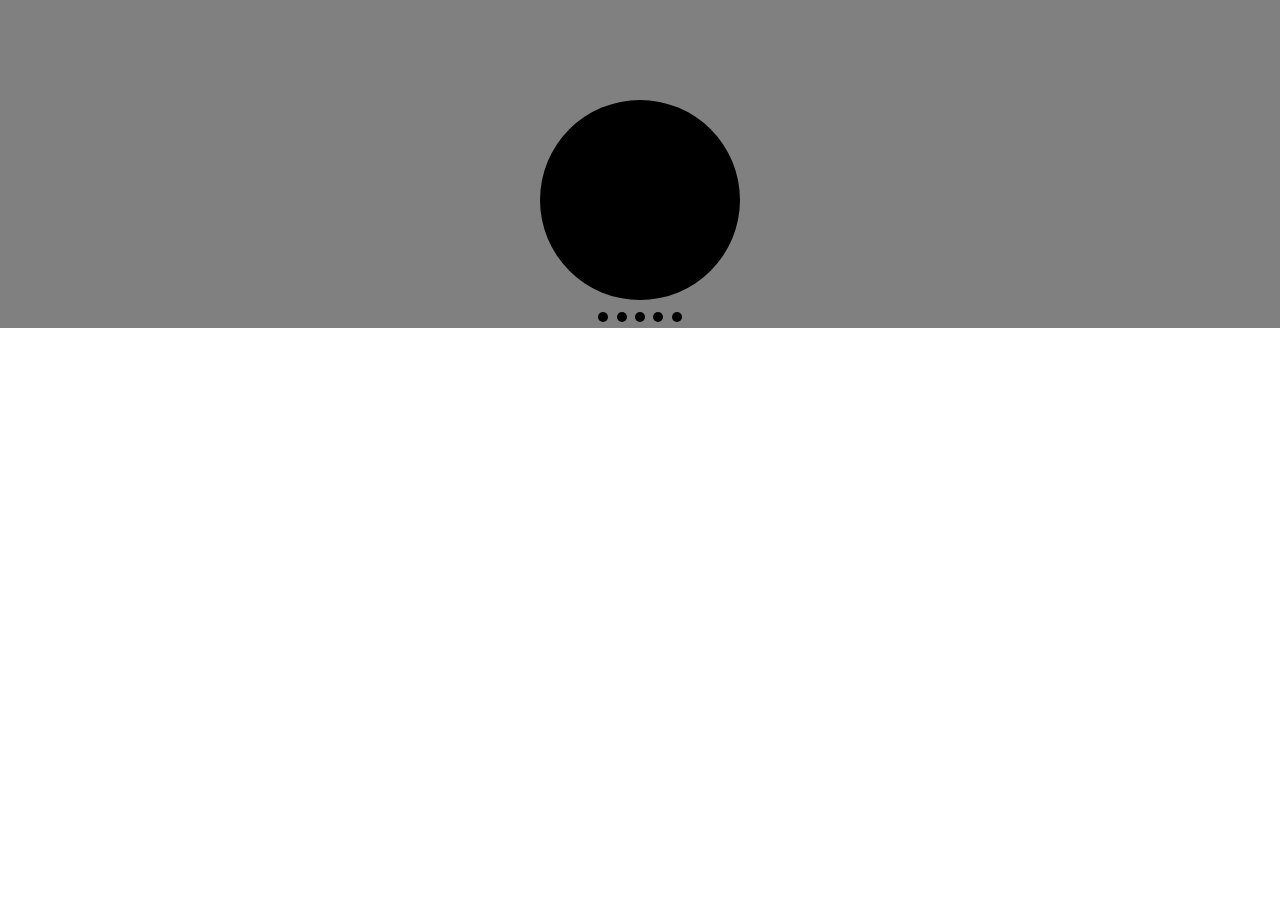
<file: index.html>
<!DOCTYPE html>
<html lang="pt-br">
<head>
    <meta charset="UTF-8">
    <meta name="viewport" content="width=device-width, initial-scale=1.0">
    <title>Fabio Pretel</title>
    <link rel="stylesheet" href="estilos/style.css" media="all">
    <link rel="stylesheet" href="estilos/media-query.css">
</head>
<body>
    <header>
        <div id="bola"></div>
        <nav>
            <a href="#" id="bolinha-1" onclick="clickBio()"><svg xmlns="http://www.w3.org/2000/svg" viewBox="0 0 512 512"><path fill="#000000" d="M256 512A256 256 0 1 0 256 0a256 256 0 1 0 0 512z"/></svg></a>
            <a href="#" id="bolinha-2" onclick="clickExec()"><svg xmlns="http://www.w3.org/2000/svg" viewBox="0 0 512 512"><path fill="#000000" d="M256 512A256 256 0 1 0 256 0a256 256 0 1 0 0 512z"/></svg></a>
            <a href="#" id="bolinha-3" onclick="clickProj()"><svg xmlns="http://www.w3.org/2000/svg" viewBox="0 0 512 512"><path fill="#000000" d="M256 512A256 256 0 1 0 256 0a256 256 0 1 0 0 512z"/></svg></a>
            <a href="#" id="bolinha-4" onclick="clickCurs()"><svg xmlns="http://www.w3.org/2000/svg" viewBox="0 0 512 512"><path fill="#000000" d="M256 512A256 256 0 1 0 256 0a256 256 0 1 0 0 512z"/></svg></a>
            <a href="#" id="bolinha-5" onclick="clickHabi()"><svg xmlns="http://www.w3.org/2000/svg" viewBox="0 0 512 512"><path fill="#000000" d="M256 512A256 256 0 1 0 256 0a256 256 0 1 0 0 512z"/></svg></a>
        </nav>
    </header>
    <main>
        <article id="bio">
            <h2>Bio</h2>
            <p>Lorem ipsum dolor sit amet consectetur adipisicing elit. Cumque facilis molestias ad atque laboriosam, expedita dolorem ducimus ipsa, explicabo beatae fugit qui aliquam dignissimos excepturi illo sit eum fugiat voluptates?</p>
        </article>
        <article id="exercicios">
            <h2>Meus Exercicios</h2>
            <form action="cadastro.js" method="post" autocomplete="on">
                <p>
                    <label for="selecionar">Selecione um </label>
                    <select name="est" id="iest">
                        <option value="" selected>--- Exercício ---</option>
                        <option value="1">1</option>
                        <option value="2">2</option>
                        <option value="3">3</option>
                        <option value="4">4</option>
                        <option value="6">6</option>
                        <option value="7">7</option>
                        <option value="8">8</option>
                        <option value="9">9</option>
                        <option value="10">10</option>
                        <option value="11">11</option>
                        <option value="12">12</option>
                        <option value="13">13</option>
                        <option value="14">14</option>
                        <option value="15">15</option>
                        <option value="16">16</option>
                        <option value="17">17</option>
                        <option value="18">18</option>
                        <option value="19">19</option>
                        <option value="20">20</option>
                        <option value="21">21</option>
                        <option value="22">22</option>
                        <option value="23">23</option>
                        <option value="24">24</option>
                        <option value="25">25</option>
                </p>
                <p>
                    <input type="reset" value="Limpar">
                    <input type="submit" value="Enviar">
                </p>
            </form>
        </article>
        <article id="projetos">
            <h2>Projetos</h2>
            <form action="cadastro.js" method="post" autocomplete="on">
                <p>
                    <label for="selecionar">Selecione um </label>
                    <select name="est" id="iest">
                        <option value="" selected>--- Projeto ---</option>
                        <option value="1">1</option>
                        <option value="2">2</option>
                        <option value="3">3</option>
                        <option value="4">4</option>
                        <option value="6">6</option>
                        <option value="7">7</option>
                        <option value="8">8</option>
                        <option value="9">9</option>
                        <option value="10">10</option>
                </p>
                <p>
                    <input type="reset" value="Limpar">
                    <input type="submit" value="Enviar">
                </p>
            </form>
        </article>
        <article id="cursos">
            <h2>Cursos</h2>
            <ul>
                <li>Veja meu certificado do Curso de <a href="#">...</a></li>
                <li>Veja meu certificado do Curso de <a href="#">...</a></li>
                <li>Veja meu certificado do Curso de <a href="#">...</a></li>
                <li>Veja meu certificado do Curso de <a href="#">...</a></li>
                <li>Veja meu certificado do Curso de <a href="#">...</a></li>
                <li>Veja meu certificado do Curso de <a href="#">...</a></li>
                <li>Veja meu certificado do Curso de <a href="#">...</a></li>
                <li>Veja meu certificado do Curso de <a href="#">...</a></li>
                <li>Veja meu certificado do Curso de <a href="#">...</a></li>
                <li>Veja meu certificado do Curso de <a href="#">...</a></li>
            </ul>
        </article>
        <article id="habilidades">
            <h2>Minhas Habilidades</h2>
            <p>Lorem ipsum dolor sit amet consectetur adipisicing elit. Amet odio hic voluptatum. Libero similique sint, error incidunt veniam quas, quidem autem dolore voluptatibus tempore expedita esse voluptatum eum non! Temporibus. Lorem ipsum dolor, sit amet consectetur adipisicing elit. Id quod magni explicabo, a similique voluptate fugiat aliquam neque, sint, blanditiis soluta iste vel ratione. Temporibus velit ipsum earum ipsam aspernatur.</p>
        </article>
    </main>
    <footer>

    </footer>
    <script>
        function clickBio(){
            if(bio.style.display == 'block'){
            }
            else{
                bio.style.display = 'block'
                exercicios.style.display = 'none'
                projetos.style.display = 'none'
                cursos.style.display = 'none'
                habilidades.style.display = 'none'
            }
        }
        function clickExec(){
            if(exercicios.style.display == 'block'){
            }
            else{
                exercicios.style.display = 'block'
                bio.style.display = 'none'
                projetos.style.display = 'none'
                cursos.style.display = 'none'
                habilidades.style.display = 'none'
            }
        }
        function clickProj(){
            if(projetos.style.display == 'block'){
            }
            else{
                projetos.style.display = 'block'
                bio.style.display = 'none'
                exercicios.style.display = 'none'
                cursos.style.display = 'none'
                habilidades.style.display = 'none'
            }
        }
        function clickCurs(){
            if(cursos.style.display == 'block'){
            }
            else{
                cursos.style.display = 'block'
                bio.style.display = 'none'
                exercicios.style.display = 'none'
                projetos.style.display = 'none'
                habilidades.style.display = 'none'
            }
        }
        function clickHabi(){
            if(habilidades.style.display == 'block'){
            }
            else{
                habilidades.style.display = 'block'
                bio.style.display = 'none'
                exercicios.style.display = 'none'
                projetos.style.display = 'none'
                cursos.style.display = 'none'
            }
        }
    
    </script>
</body>
</html>
</file>
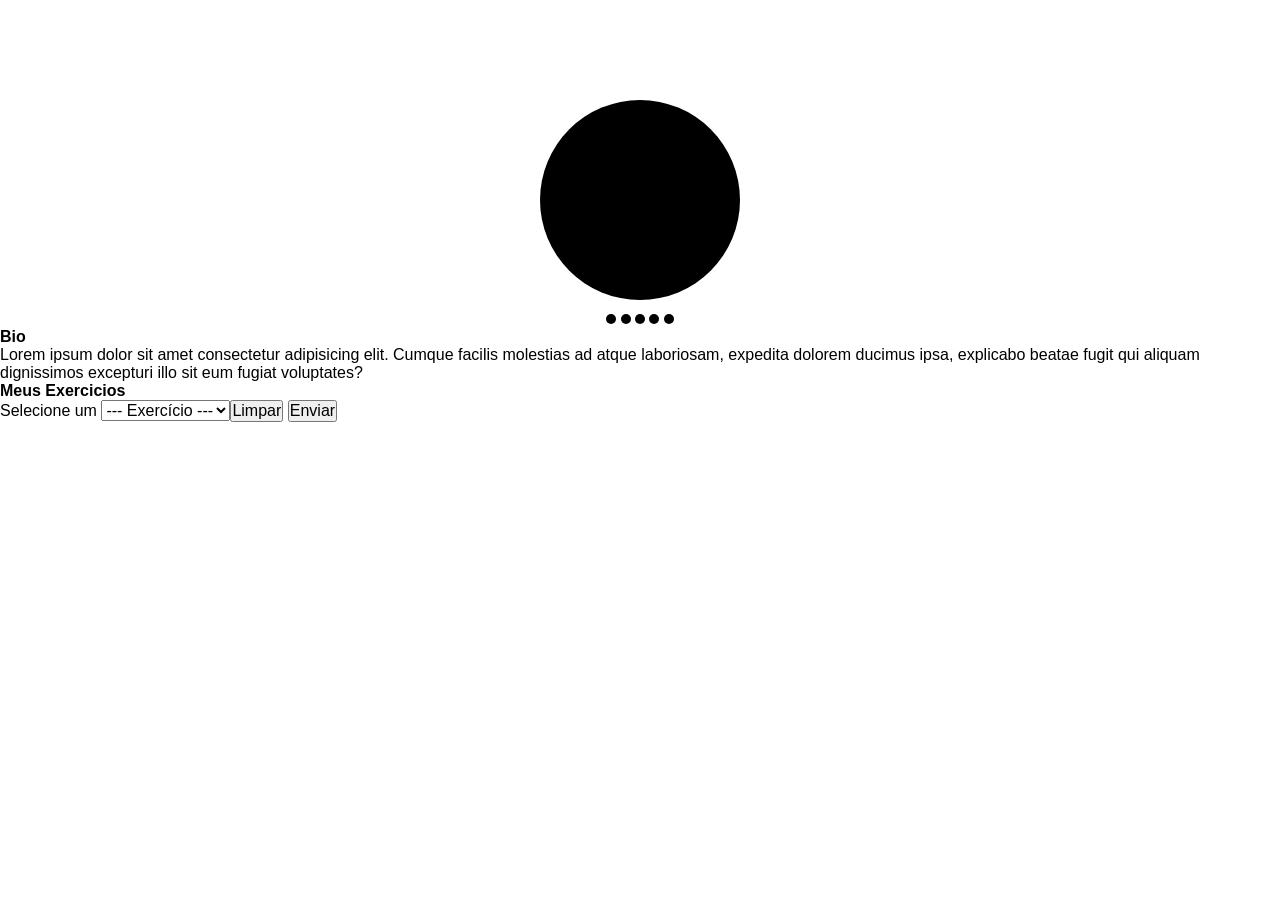
<file: imagens/portifolio.html>
<!DOCTYPE html>
<html lang="pt-br">
<head>
    <meta charset="UTF-8">
    <meta name="viewport" content="width=device-width, initial-scale=1.0">
    <title>Fabio Pretel</title>
    <link rel="stylesheet" href="estilos/style.css" media="all">
    <link rel="stylesheet" href="estilos/media-query.css">
</head>
<body>
    <header>
        <div id="bola"></div>
    </header>
    <nav>
        <a href="#" id="bolinha"><svg xmlns="http://www.w3.org/2000/svg" viewBox="0 0 512 512"><path fill="#000000" d="M256 512A256 256 0 1 0 256 0a256 256 0 1 0 0 512z"/></svg></a>
        <a href="#" id="bolinha"><svg xmlns="http://www.w3.org/2000/svg" viewBox="0 0 512 512"><path fill="#000000" d="M256 512A256 256 0 1 0 256 0a256 256 0 1 0 0 512z"/></svg></a>
        <a href="#" id="bolinha"><svg xmlns="http://www.w3.org/2000/svg" viewBox="0 0 512 512"><path fill="#000000" d="M256 512A256 256 0 1 0 256 0a256 256 0 1 0 0 512z"/></svg></a>
        <a href="#" id="bolinha"><svg xmlns="http://www.w3.org/2000/svg" viewBox="0 0 512 512"><path fill="#000000" d="M256 512A256 256 0 1 0 256 0a256 256 0 1 0 0 512z"/></svg></a>
        <a href="#" id="bolinha"><svg xmlns="http://www.w3.org/2000/svg" viewBox="0 0 512 512"><path fill="#000000" d="M256 512A256 256 0 1 0 256 0a256 256 0 1 0 0 512z"/></svg></a>
    </nav>
    <main>
        <article class="bio">
            <h1>Bio</h1>
            <p>Lorem ipsum dolor sit amet consectetur adipisicing elit. Cumque facilis molestias ad atque laboriosam, expedita dolorem ducimus ipsa, explicabo beatae fugit qui aliquam dignissimos excepturi illo sit eum fugiat voluptates?</p>
        </article>
        <article class="exercicios">
            <h1>Meus Exercicios</h1>
            <form action="cadastro.js" method="post" autocomplete="on">
                <p>
                    <label for="selecionar">Selecione um </label>
                    <select name="est" id="iest">
                        <option value="" selected>--- Exercício ---</option>
                        <option value="1">1</option>
                        <option value="2">2</option>
                        <option value="3">3</option>
                        <option value="4">4</option>
                        <option value="6">6</option>
                        <option value="7">7</option>
                        <option value="8">8</option>
                        <option value="9">9</option>
                        <option value="10">10</option>
                        <option value="11">11</option>
                        <option value="12">12</option>
                        <option value="13">13</option>
                        <option value="14">14</option>
                        <option value="15">15</option>
                        <option value="16">16</option>
                        <option value="17">17</option>
                        <option value="18">18</option>
                        <option value="19">19</option>
                        <option value="20">20</option>
                        <option value="21">21</option>
                        <option value="22">22</option>
                        <option value="23">23</option>
                        <option value="24">24</option>
                        <option value="25">25</option>
                </p>
                <p>
                    <input type="reset" value="Limpar">
                    <input type="submit" value="Enviar">
                </p>
            </form>
        </article>
        <article class="projetos"></article>
        <article class="cursos"></article>
        <article class="habilidades"></article>
    </main>
    <footer>

    </footer>
</body>
</html>
</file>
<file: estilos/style.css>
@charset "UTF-8";

*{
    font-family: Arial, Helvetica, sans-serif;
    font-size: 1em;
    padding: 0px;
    margin: 0px;
}
#bola{
    background-color: black;
    width: 200px;
    height: 200px;
    margin: auto;
    border-radius: 50%;
}
nav{
    margin-top: 10px;
    text-align: center;
}
nav > a > svg{
    height: 10px;
    width: 10px;
    padding: 2px;
}
nav > a > svg:hover{
    transform: translate(0px, -5px);
    transition: transform 0.3s;
}
header{
    background-color: gray;
    padding-top: 100px;
}
main{
    width: 90vw;
    background-color: white;
    margin: auto;
    margin-top: 10px;
}
article{
    padding: 10px;
    border-radius: 10px;
    display: none;
}
</file>
<file: estilos/media-query.css>
@charset "UTF-8";
</file>
<file: imagens/estilos/style.css>
@charset "UTF-8";

*{
    font-family: Arial, Helvetica, sans-serif;
    font-size: 1em;
    padding: 0px;
    margin: 0px;
}
#bola{
    background-color: black;
    width: 200px;
    height: 200px;
    margin: auto;
    margin-top: 100px;
    border-radius: 50%;
}
nav{
    margin-top: 10px;
    text-align: center;
}
nav > a > svg{
    height: 10px;
    width: 10px;
}
</file>
<file: imagens/estilos/media-query.css>
@charset "UTF-8";
</file>
